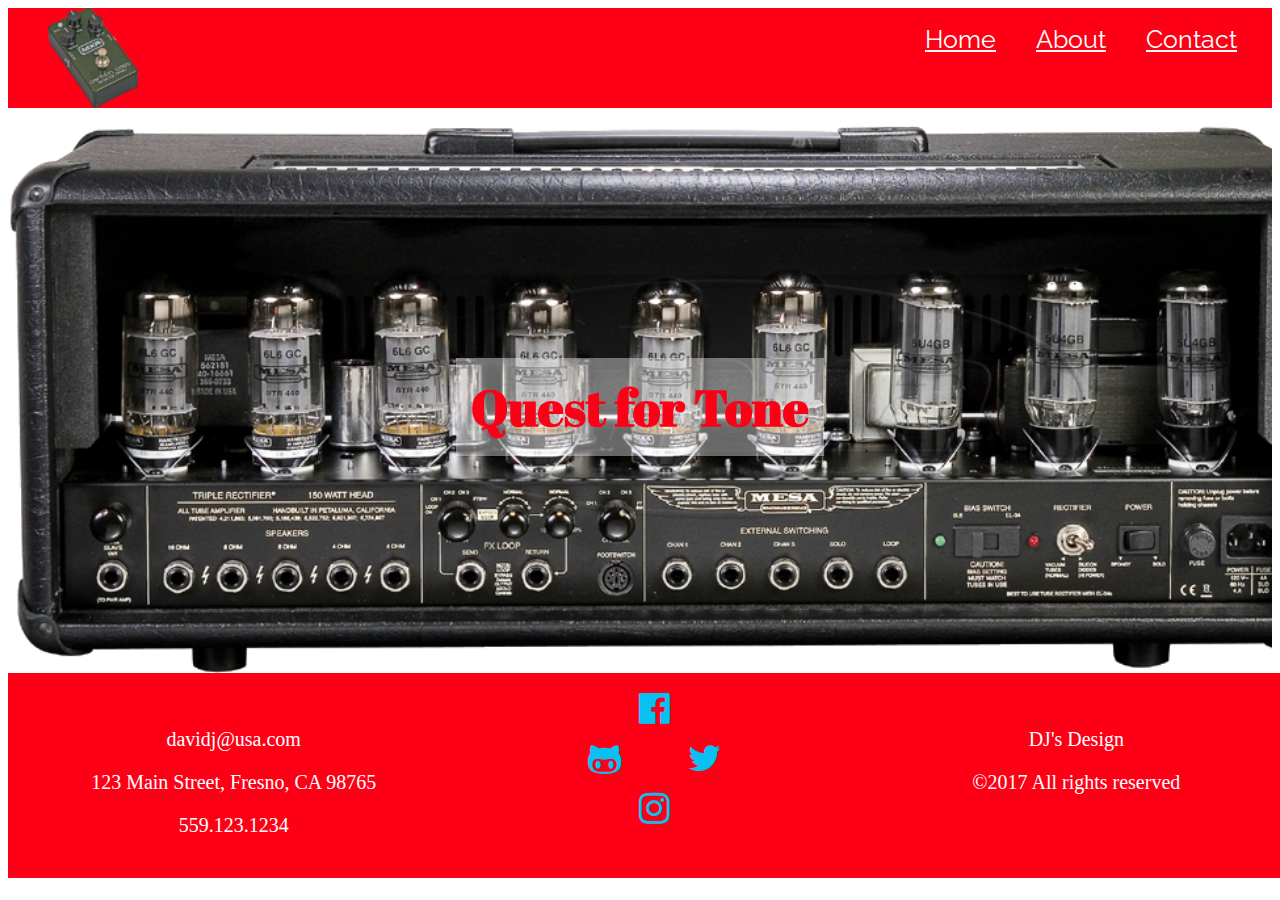
<file: index.html>
<!DOCTYPE html>
<html>
    <head>
        <title>Quest for Tone</title>
        <meta charset="UTF-8/>"
        <meta name="keywords" content="HTML, CSS">
        <meta name="author" content="David Johnson">
        <meta name= "viewport" content="width=device-width, initial-scale=1.0">
        <link rel="stylesheet" href="css/styles.css" type="text/css"/>
        <link rel="stylesheet" href="css/font-awesome.min.css" type="text/css"/>
        <link href="https://fonts.googleapis.com/css?family=Raleway" rel="stylesheet">
        <link href="https://fonts.googleapis.com/css?family=Abril+Fatface|Raleway" rel="stylesheet">
    </head>
    <!--Begin Nav Section-->
    <body>
        <nav class="main-nav">
            <a href="index.html"><img src="images/delay.png" alt="logo" class="logo"/></a>
            <ul class="nav-list">
               <li class="nav-item"><a href="index.html" class="nav-link">Home</a></li>
               <li class="nav-item"><a href="about.html" class="nav-link">About</a></li>
               <li class="nav-item"><a href="contact.html" class="nav-link">Contact</a></li>
            </ul>
        </nav>
        <!--End Nav Section-->
        <!--Begin Hero Section-->
        <section id="hero" class="hero-background">
           <h1 class=hero-header>
            <span class="text-background">Quest for Tone</span>
           </h1>
        </section>
        <!--End Hero Section-->
        
        
        <!--Begin Column Section-->
        
        <!--End Column Section-->
        <!--Begin Character Section-->
        
        <!--End Character Section-->
        
        
        <!--Begin Footer-->
        <footer>
            <div class="footer-section">
                <p>davidj@usa.com</p>
                <p>123 Main Street, Fresno, CA 98765</p>
                <p>559.123.1234</p>
            </div>
            <div class="footer-section no-padding">
                <div class="social-media-container">
                    <div class="section">
                        <div class="icon-container">
                            <a class="social-media-link" href="https://www.facebook.com" target="_blank">
                                <i class="fa fa-facebook-official" aria-hidden="true"></i>
                            </a>
                        </div>
                    </div>
                    <div class="section">
                        <div class="icon-container left">
                        <a class="social-media-link" href="https://github.com" target="_blank">
                            <i class="fa fa-github-alt" aria-hidden="true"></i>
                        </a>
                    </div>
                        <div class="icon-container right">
                        <a  class="social-media-link" href="https://twitter.com" target="_blank">
                            <i class="fa fa-twitter" aria-hidden="true"></i>
                        </a>
                    </div>
                    </div>
                    <div class="section">
                        <div class="icon-container">
                        <a class="social-media-link "href="https://www.instagram.com" target="_blank">
                            <i class="fa fa-instagram" aria-hidden="true"></i>
                        </a>
                        </div>
                    </div>
                </div>
            </div>
            <div class="footer-section">
                <p>DJ's Design</p>
                <p>&copy;2017 All rights reserved</p>
            </div>
        </footer>
        <!--End Footer-->
    </body>
</html>
</file>
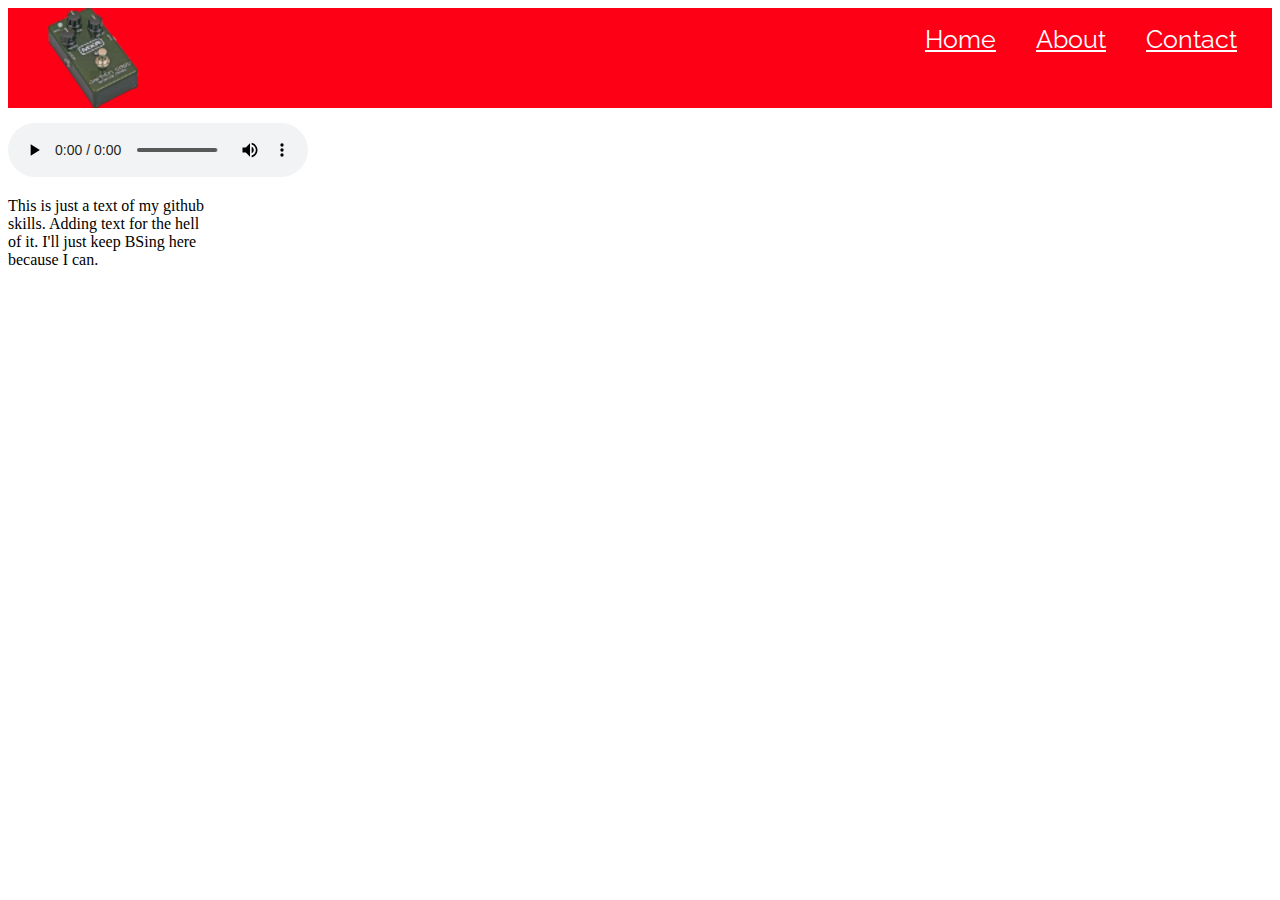
<file: about.html>
<!DOCTYPE html>
<html>
    <head>
        <title>Quest for Tone</title>
        <meta charset="UTF-8/>"
        <meta name="keywords" content="HTML, CSS">
        <meta name="author" content="David Johnson">
        <meta name= "viewport" content="width=device-width, initial-scale=1.0">
        <link rel="stylesheet" href="css/styles.css" type="text/css"/>
        <link rel="stylesheet" href="css/font-awesome.min.css" type="text/css"/>
        <link href="https://fonts.googleapis.com/css?family=Raleway" rel="stylesheet">
        <link href="https://fonts.googleapis.com/css?family=Abril+Fatface|Raleway" rel="stylesheet">
    </head>
    <!--Begin Nav Section-->
    <body>
        <nav class="main-nav">
            <a href="index.html"><img src="images/delay.png" alt="logo" class="logo"/></a>
            <ul class="nav-list">
               <li class="nav-item"><a href="index.html" class="nav-link">Home</a></li>
               <li class="nav-item"><a href="about.html" class="nav-link">About</a></li>
               <li class="nav-item"><a href="contact.html" class="nav-link">Contact</a></li>
            </ul>
        </nav>
    <!--End Nav Section-->
    <div class="audio-container">
        <audio controls>
            <source src="audio/boom_kick.mp3" type="audio/ogg">
        </audio>
        <p>This is just a text of my github skills. Adding text for the hell of it. I'll just keep BSing here because I can.</p>
    </div>    
    <div class="video-container">
            <iframe width="560" height="315" src="https://www.youtube.com/embed/UsbnsBcVoFI" frameborder="0" allowfullscreen></iframe>
        </div>    
    </body>
    </html>
</file>
<file: css/styles.css>
.body {
    margin: 0;
}
.logo {
      height: 100%;
      margin-left: 35px;
}
.main-nav {
  background-color: #fe0016;
  height: 100px;
  margin-bottom: 15px;
}
.nav-list {
  float: right;
  list-style: none;
  margin-right: 35px;
}
.nav-item {
  margin-left: 40px;
  float: left;
  font-family: 'Raleway', sans-serif;
}
.nav-link {
    color: #fff;
    font-size: 25px;
}
.nav-link:hover {
    color: gold;
    font-size: 25px;
    text-decoration: overline;
}
.hero-header {
    color: #fe0016;
    margin-top: 0;
    text-align: center;
    padding-top: 250px;
    font-family: 'Abril Fatface', cursive; 
    font-size: 50px;
}
.text-background {
    background: rgba(255, 255, 255, 0.4);
    padding: 15px;
}
.hero-background {
    height: 550px;
    background-image: url('../images/amp_tubes.png');
    background-size: cover;
    background-repeat: no-repeat;
}
.left {
  float: left;
}
.right {
  float: right;
}
.section {
  width: 100%;
}
.section:after {
  content: "";
  display: block;
  clear: both;
}
.clear-left {
  clear: left;
}
.clear-right {
  clear: right;
}
.clear-both {
  clear: both;
}

.video-container {
  width: 100%;
}
.audio-container {
  width: 200px;
  height: 100px;
  margin-bottom: 30px;
}

footer {
    width: 100%;
    height: 175px;
    padding: 15px;
    border-top: 10px;
    border-color: #ffffff;
    background-color: #fe0016;
    font-family: verdana;
    font-size: 20px;
    color: #fff;
}
.footer-section {
    width: calc(100%/3);
    float: left;
    text-align: center;
    margin: 0 auto;
    padding-top: 20px;
}
.no-padding {
    padding: 0;
}
.social-media-container {
    width: 150px;
    margin: 0 auto;
}
.icon-container {
    height:50px;
    width:50px;
    text-align:center;
    margin: 0 auto;
}
.social-media-link {
    text-decoration: none;
    font-size: 36px;
    color: rgb(8, 193, 243);
}
.social-media-link:hover {
    color: #ffffff;
    text-decoration: underline;
}
</file>
